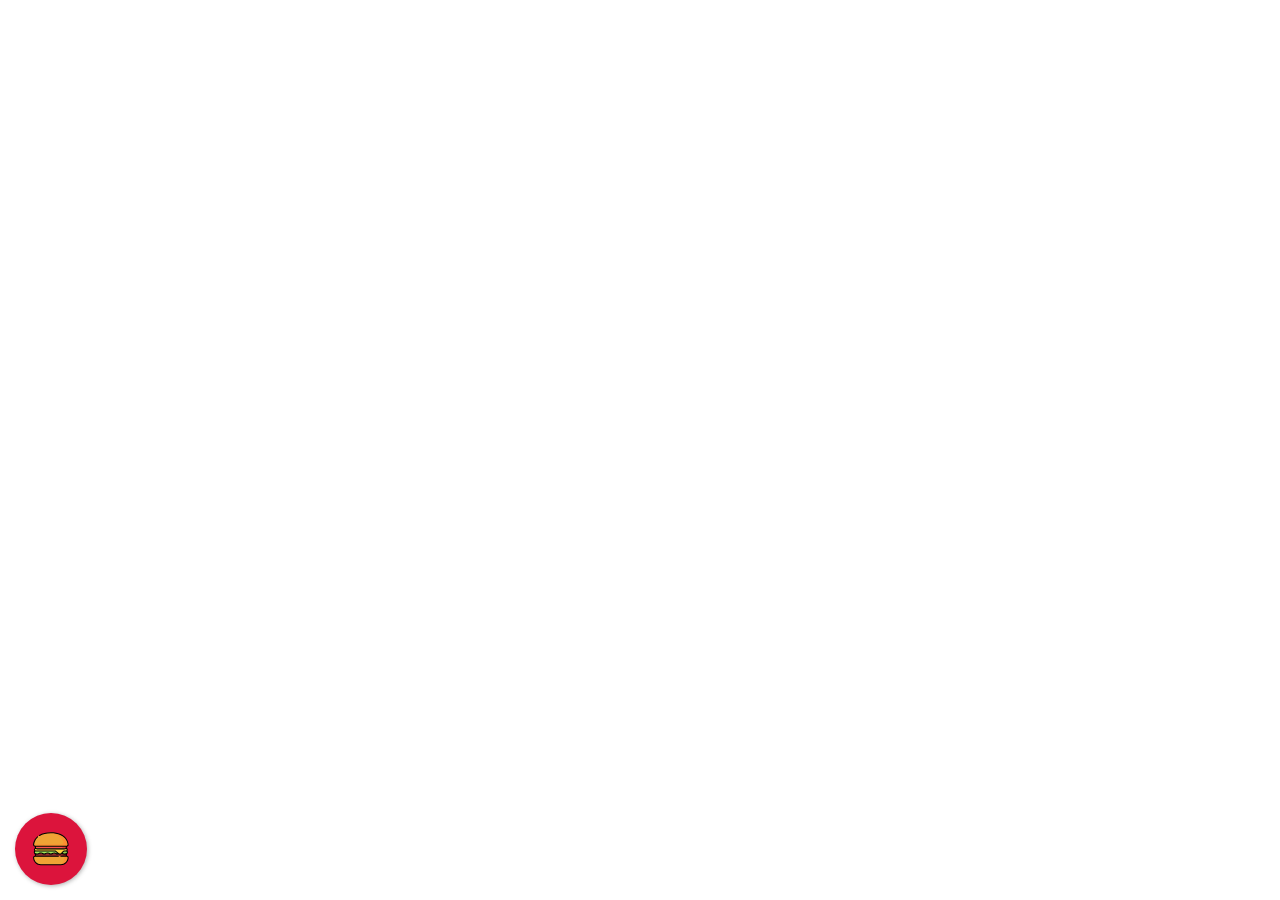
<file: js/floating-whatsapp-master/index.html>
<!DOCTYPE html>
<html lang="pt-br">

<head>
    <meta charset="UTF-8">
    <title>Floating WhatsApp Button Demo</title>
    <script type="text/javascript" src="jquery-3.3.1.min.js"></script>
    <link rel="stylesheet" href="floating-wpp.css">
    <script type="text/javascript" src="floating-wpp.js"></script>
    <style>
        body {
            font-family: Arial, Helvetica, sans-serif
        }
    </style>
</head>

<body>
    <div id="myButton"></div>
</body>

<script type="text/javascript">
    $(function () {
        $('#myButton').floatingWhatsApp({
            phone: '5491133359850',
            popupMessage: 'Hello, how can we help you?',
            message: "I'd like to order a pizza",
            showPopup: true,
            showOnIE: false,
            headerTitle: 'Welcome!',
            headerColor: 'crimson',
            backgroundColor: 'crimson',
            buttonImage: '<img src="burger.svg" />'
        });
    });
</script>

</html>
</file>
<file: js/floating-whatsapp-master/floating-wpp.css>
.floating-wpp {
    position: fixed;
    bottom: 15px;
    left: 15px;
    font-size: 14px;
    transition: bottom 0.2s;
}

.floating-wpp .floating-wpp-button {
    position: relative;
    border-radius: 50%;
    box-shadow: 1px 1px 4px rgba(60, 60, 60, 0.4);
    transition: box-shadow 0.2s;
    cursor: pointer;
    overflow: hidden;
}

.floating-wpp .floating-wpp-button img,
.floating-wpp .floating-wpp-button svg {
    position: absolute;
    width: 100%;
    height: auto;
    object-fit: cover;
    top: 50%;
    left: 50%;
    transform: translate3d(-50%, -50%, 0);
    border-radius: 50%;
}

.floating-wpp:hover {
    bottom: 17px;
}

.floating-wpp:hover .floating-wpp-button {
    box-shadow: 1px 2px 8px rgba(60, 60, 60, 0.4);
}

.floating-wpp .floating-wpp-popup {
    /*border: 2px solid white;*/
    border-radius: 6px;
    background-color: #E5DDD5;
    position: absolute;
    overflow: hidden;
    padding: 0;
    box-shadow: 1px 2px 8px rgba(60, 60, 60, 0.25);
    width: 0px;
    height: 0px;
    bottom: 0;
    opacity: 0;
    transition: bottom 0.1s ease-out, opacity 0.2s ease-out;
    transform-origin: bottom;
}

.floating-wpp .floating-wpp-popup.active {
    padding: 0 12px 12px 12px;
    width: 260px;
    height: auto;
    bottom: 82px;
    opacity: 1;
}

.floating-wpp .floating-wpp-popup .floating-wpp-message {
    background-color: white;
    padding: 8px;
    border-radius: 0px 5px 5px 5px;
    box-shadow: 1px 1px 1px rgba(0, 0, 0, 0.15);
    opacity: 0;
    transition: opacity 0.2s;
}

.floating-wpp .floating-wpp-popup.active .floating-wpp-message {
    opacity: 1;
    transition-delay: 0.2s;
}

.floating-wpp .floating-wpp-popup .floating-wpp-head {
    text-align: right;
    color: white;
    margin: 0 -15px 10px -15px;
    padding: 6px 12px;
    display: flex;
    justify-content: space-between;
    cursor: pointer;
}

.floating-wpp .floating-wpp-input-message {
    background-color: white;
    margin: 10px -15px -15px -15px;
    padding: 0 15px;
    display: flex;
    align-items: center;
}

.floating-wpp .floating-wpp-input-message textarea {
    border: 1px solid #ccc;
    border-radius: 4px;
    box-shadow: none;
    padding: 8px;
    margin: 10px 0;
    width: 100%;
    max-width: 100%;
    font-family: inherit;
    font-size: inherit;
    resize: none;
}

.floating-wpp .floating-wpp-btn-send {
    margin-left: 12px;
    font-size: 0;
    cursor: pointer;
}
</file>
